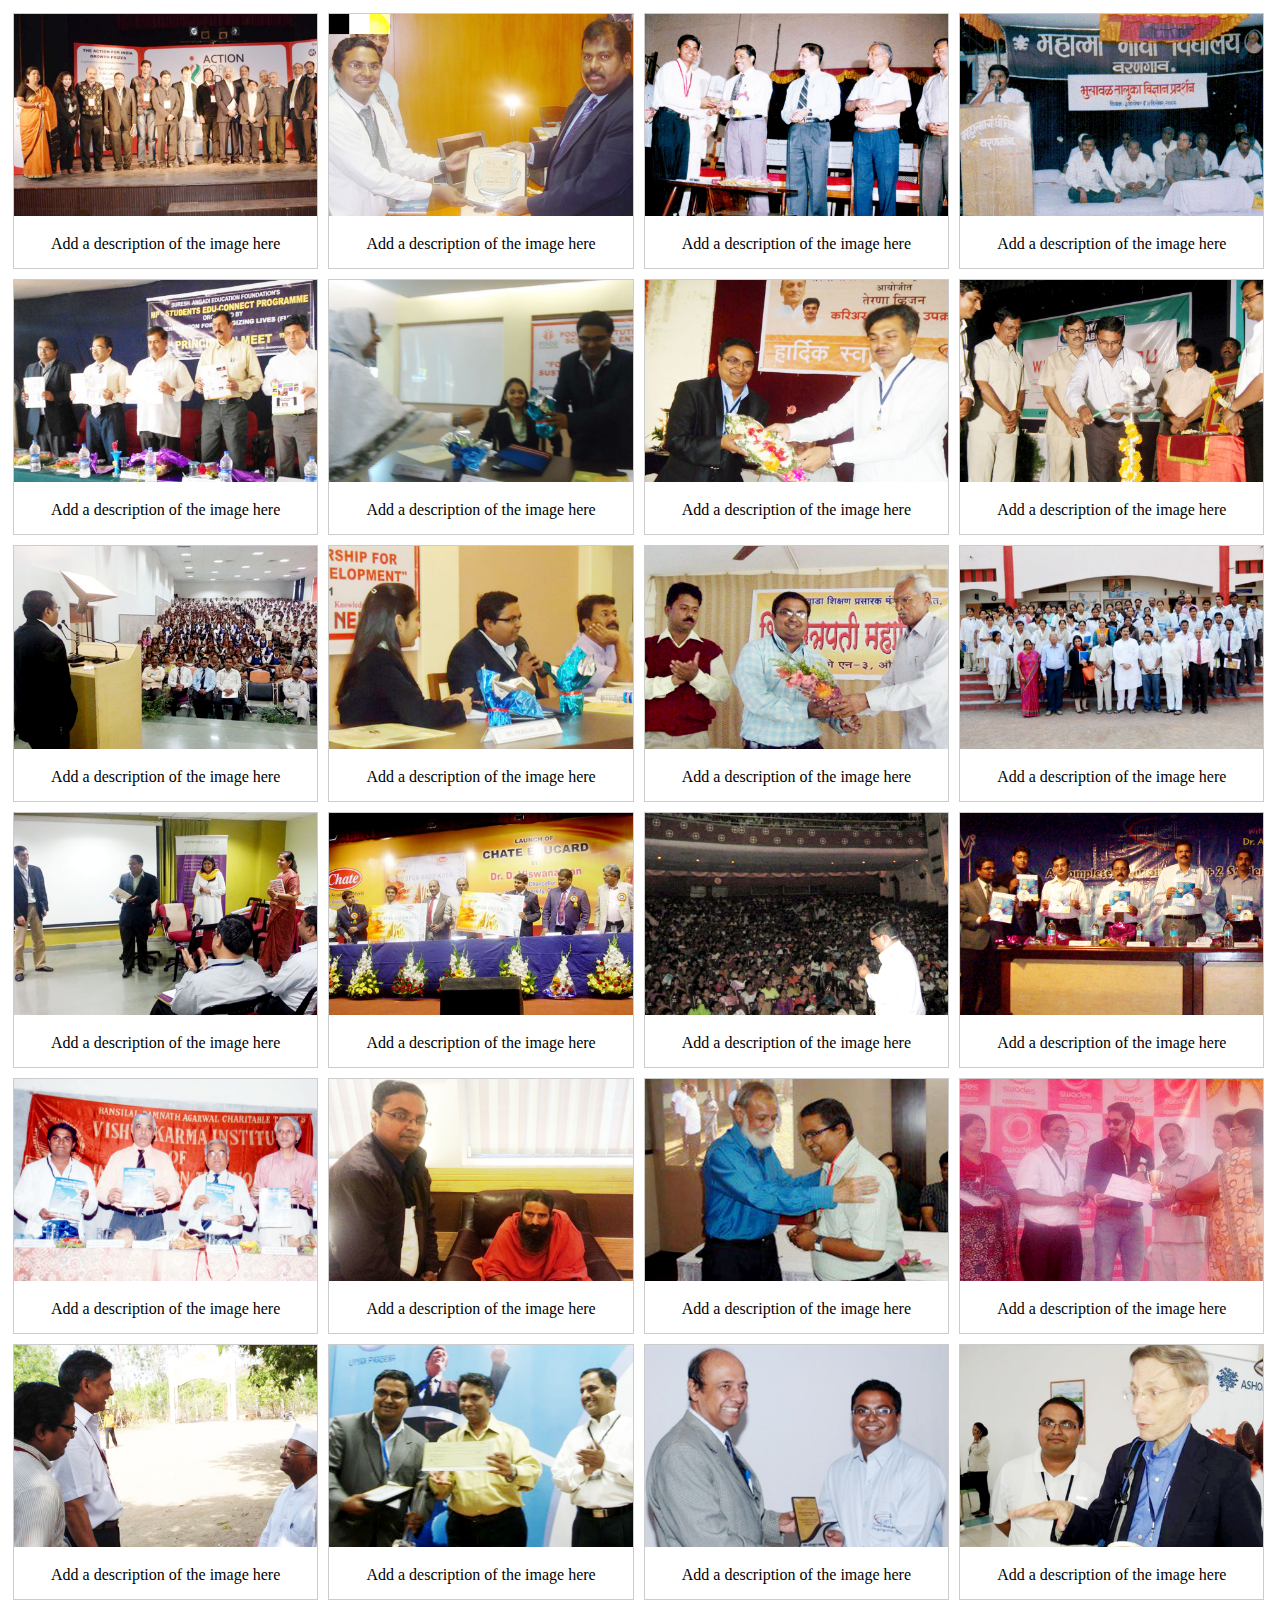
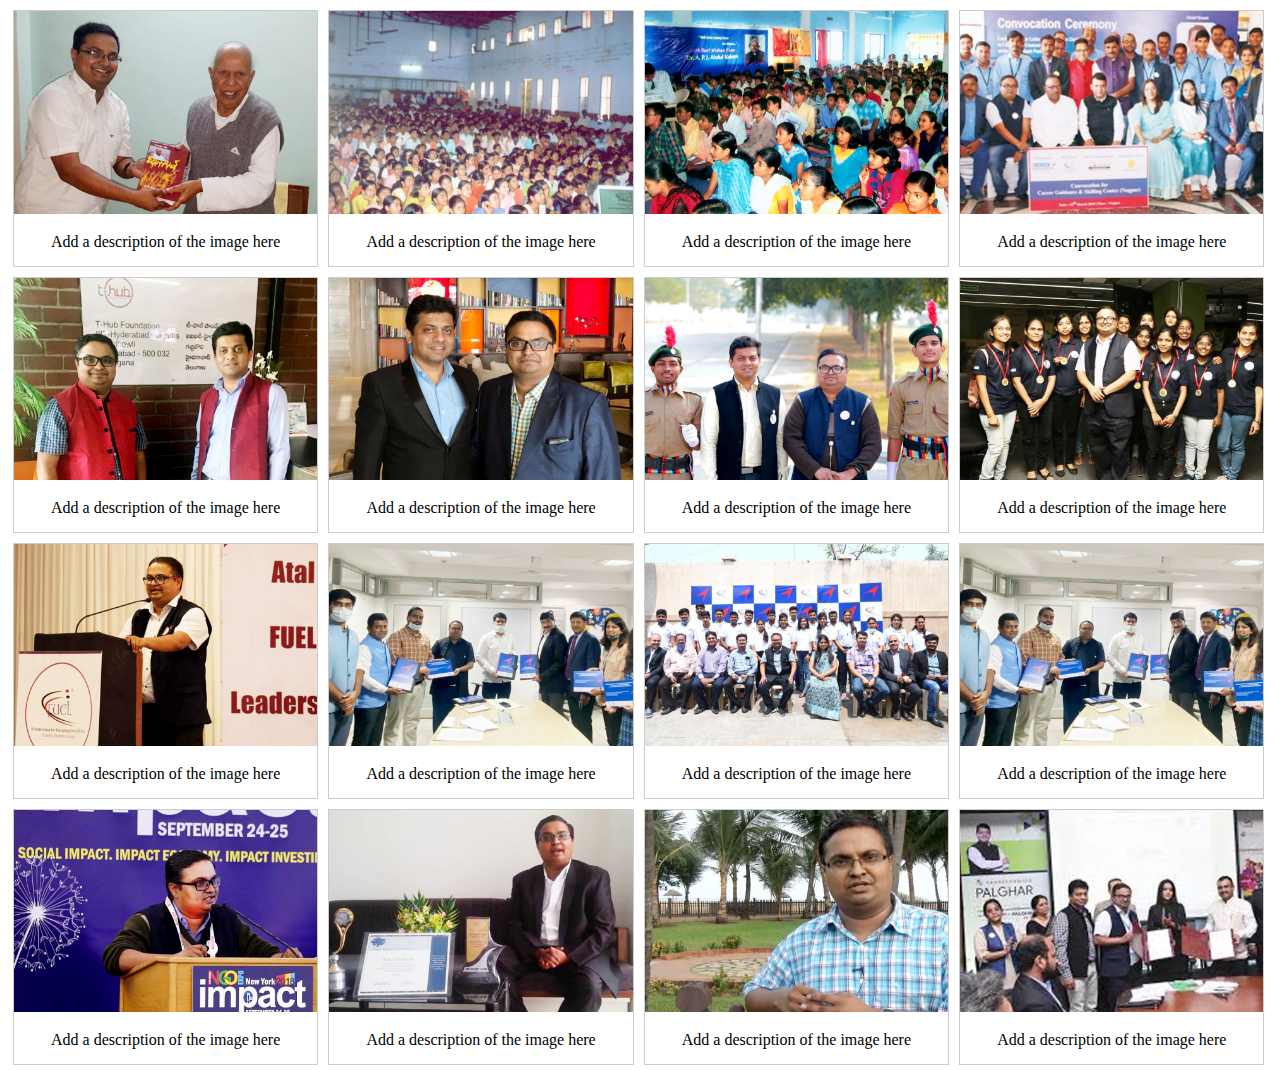
<file: gallery.html>
<!DOCTYPE html>
<html>
<head>
<style>
div.gallery {
  margin: 5px;
  border: 1px solid #ccc;
  float: left;
  width: 24%;
}

div.gallery:hover {
  border: 1px solid #777;
}

div.gallery img {
  width: 100%;
  height: auto;
}

div.desc {
  padding: 15px;
  text-align: center;
}
</style>
</head>
<body>

<div class="gallery">
  <a target="_blank" href="assets/gallery/1.jpg">
    <img src="assets/gallery/1.jpg" alt="Cinque Terre" width="700px" height="500px">
  </a>
  <div class="desc">Add a description of the image here</div>
</div>

<div class="gallery">
  <a target="_blank" href="img_forest.jpg">
    <img src="assets/gallery/2.jpg" alt="Forest" width="600" height="400">
  </a>
  <div class="desc">Add a description of the image here</div>
</div>

<div class="gallery">
  <a target="_blank" href="img_lights.jpg">
    <img src="assets/gallery/3.jpg" alt="Northern Lights" width="600" height="400">
  </a>
  <div class="desc">Add a description of the image here</div>
</div>

<div class="gallery">
  <a target="_blank" href="img_mountains.jpg">
    <img src="assets/gallery/4.jpg" alt="Mountains" width="600" height="400">
  </a>
  <div class="desc">Add a description of the image here</div>
</div>

<div class="gallery">
  <a target="_blank" href="img_mountains.jpg">
    <img src="assets/gallery/5.jpg" alt="Mountains" width="600" height="400">
  </a>
  <div class="desc">Add a description of the image here</div>
</div>

<div class="gallery">
  <a target="_blank" href="img_mountains.jpg">
    <img src="assets/gallery/6.jpg" alt="Mountains" width="600" height="400">
  </a>
  <div class="desc">Add a description of the image here</div>
</div>

<div class="gallery">
  <a target="_blank" href="img_mountains.jpg">
    <img src="assets/gallery/7.jpg" alt="Mountains" width="600" height="400">
  </a>
  <div class="desc">Add a description of the image here</div>
</div>

<div class="gallery">
  <a target="_blank" href="img_mountains.jpg">
    <img src="assets/gallery/8.jpg" alt="Mountains" width="600" height="400">
  </a>
  <div class="desc">Add a description of the image here</div>
</div>

<div class="gallery">
  <a target="_blank" href="img_mountains.jpg">
    <img src="assets/gallery/9.jpg" alt="Mountains" width="600" height="400">
  </a>
  <div class="desc">Add a description of the image here</div>
</div>

<div class="gallery">
  <a target="_blank" href="img_mountains.jpg">
    <img src="assets/gallery/10.jpg" alt="Mountains" width="600" height="400">
  </a>
  <div class="desc">Add a description of the image here</div>
</div>

<div class="gallery">
  <a target="_blank" href="img_mountains.jpg">
    <img src="assets/gallery/11.jpg" alt="Mountains" width="600" height="400">
  </a>
  <div class="desc">Add a description of the image here</div>
</div>

<div class="gallery">
  <a target="_blank" href="img_mountains.jpg">
    <img src="assets/gallery/12.jpg" alt="Mountains" width="600" height="400">
  </a>
  <div class="desc">Add a description of the image here</div>
</div>

<div class="gallery">
  <a target="_blank" href="img_mountains.jpg">
    <img src="assets/gallery/13.jpg" alt="Mountains" width="600" height="400">
  </a>
  <div class="desc">Add a description of the image here</div>
</div>

<div class="gallery">
  <a target="_blank" href="img_mountains.jpg">
    <img src="assets/gallery/14.jpg" alt="Mountains" width="600" height="400">
  </a>
  <div class="desc">Add a description of the image here</div>
</div>

<div class="gallery">
  <a target="_blank" href="img_mountains.jpg">
    <img src="assets/gallery/15.jpg" alt="Mountains" width="600" height="400">
  </a>
  <div class="desc">Add a description of the image here</div>
</div>

<div class="gallery">
  <a target="_blank" href="img_mountains.jpg">
    <img src="assets/gallery/16.jpg" alt="Mountains" width="600" height="400">
  </a>
  <div class="desc">Add a description of the image here</div>
</div>

<div class="gallery">
  <a target="_blank" href="img_mountains.jpg">
    <img src="assets/gallery/17.jpg" alt="Mountains" width="600" height="400">
  </a>
  <div class="desc">Add a description of the image here</div>
</div>

<div class="gallery">
  <a target="_blank" href="img_mountains.jpg">
    <img src="assets/gallery/18.jpg" alt="Mountains" width="600" height="400">
  </a>
  <div class="desc">Add a description of the image here</div>
</div>

<div class="gallery">
  <a target="_blank" href="img_mountains.jpg">
    <img src="assets/gallery/19.jpg" alt="Mountains" width="600" height="400">
  </a>
  <div class="desc">Add a description of the image here</div>
</div>

<div class="gallery">
  <a target="_blank" href="img_mountains.jpg">
    <img src="assets/gallery/20.jpg" alt="Mountains" width="600" height="400">
  </a>
  <div class="desc">Add a description of the image here</div>
</div>

<div class="gallery">
  <a target="_blank" href="img_mountains.jpg">
    <img src="assets/gallery/21.jpg" alt="Mountains" width="600" height="400">
  </a>
  <div class="desc">Add a description of the image here</div>
</div>

<div class="gallery">
  <a target="_blank" href="img_mountains.jpg">
    <img src="assets/gallery/22.jpg" alt="Mountains" width="600" height="400">
  </a>
  <div class="desc">Add a description of the image here</div>
</div>

<div class="gallery">
  <a target="_blank" href="img_mountains.jpg">
    <img src="assets/gallery/23.jpg" alt="Mountains" width="600" height="400">
  </a>
  <div class="desc">Add a description of the image here</div>
</div>

<div class="gallery">
  <a target="_blank" href="img_mountains.jpg">
    <img src="assets/gallery/24.jpg" alt="Mountains" width="600" height="400">
  </a>
  <div class="desc">Add a description of the image here</div>
</div>

<div class="gallery">
  <a target="_blank" href="img_mountains.jpg">
    <img src="assets/gallery/25.jpg" alt="Mountains" width="600" height="400">
  </a>
  <div class="desc">Add a description of the image here</div>
</div>

<div class="gallery">
  <a target="_blank" href="img_mountains.jpg">
    <img src="assets/gallery/26.jpg" alt="Mountains" width="600" height="400">
  </a>
  <div class="desc">Add a description of the image here</div>
</div>

<div class="gallery">
  <a target="_blank" href="img_mountains.jpg">
    <img src="assets/gallery/27.jpg" alt="Mountains" width="600" height="400">
  </a>
  <div class="desc">Add a description of the image here</div>
</div>

<div class="gallery">
  <a target="_blank" href="img_mountains.jpg">
    <img src="assets/gallery/28.jpg" alt="Mountains" width="600" height="400">
  </a>
  <div class="desc">Add a description of the image here</div>
</div>

<div class="gallery">
  <a target="_blank" href="img_mountains.jpg">
    <img src="assets/gallery/29.jpg" alt="Mountains" width="600" height="400">
  </a>
  <div class="desc">Add a description of the image here</div>
</div>

<div class="gallery">
  <a target="_blank" href="img_mountains.jpg">
    <img src="assets/gallery/30.jpg" alt="Mountains" width="600" height="400">
  </a>
  <div class="desc">Add a description of the image here</div>
</div>

<div class="gallery">
  <a target="_blank" href="img_mountains.jpg">
    <img src="assets/gallery/31.jpg" alt="Mountains" width="600" height="400">
  </a>
  <div class="desc">Add a description of the image here</div>
</div>

<div class="gallery">
  <a target="_blank" href="img_mountains.jpg">
    <img src="assets/gallery/32.jpg" alt="Mountains" width="600" height="400">
  </a>
  <div class="desc">Add a description of the image here</div>
</div>

<div class="gallery">
  <a target="_blank" href="img_mountains.jpg">
    <img src="assets/gallery/33.jpg" alt="Mountains" width="600" height="400">
  </a>
  <div class="desc">Add a description of the image here</div>
</div>

<div class="gallery">
  <a target="_blank" href="img_mountains.jpg">
    <img src="assets/gallery/34.jpg" alt="Mountains" width="600" height="400">
  </a>
  <div class="desc">Add a description of the image here</div>
</div>

<div class="gallery">
  <a target="_blank" href="img_mountains.jpg">
    <img src="assets/gallery/35.jpg" alt="Mountains" width="600" height="400">
  </a>
  <div class="desc">Add a description of the image here</div>
</div>

<div class="gallery">
  <a target="_blank" href="img_mountains.jpg">
    <img src="assets/gallery/36.jpg" alt="Mountains" width="600" height="400">
  </a>
  <div class="desc">Add a description of the image here</div>
</div>

<div class="gallery">
  <a target="_blank" href="img_mountains.jpg">
    <img src="assets/gallery/37.jpg" alt="Mountains" width="600" height="400">
  </a>
  <div class="desc">Add a description of the image here</div>
</div>

<div class="gallery">
  <a target="_blank" href="img_mountains.jpg">
    <img src="assets/gallery/38.jpg" alt="Mountains" width="600" height="400">
  </a>
  <div class="desc">Add a description of the image here</div>
</div>

<div class="gallery">
  <a target="_blank" href="img_mountains.jpg">
    <img src="assets/gallery/39.jpg" alt="Mountains" width="600" height="400">
  </a>
  <div class="desc">Add a description of the image here</div>
</div>

<div class="gallery">
  <a target="_blank" href="img_mountains.jpg">
    <img src="assets/gallery/40.jpg" alt="Mountains" width="600" height="400">
  </a>
  <div class="desc">Add a description of the image here</div>
</div>
</body>
</html>
</file>
